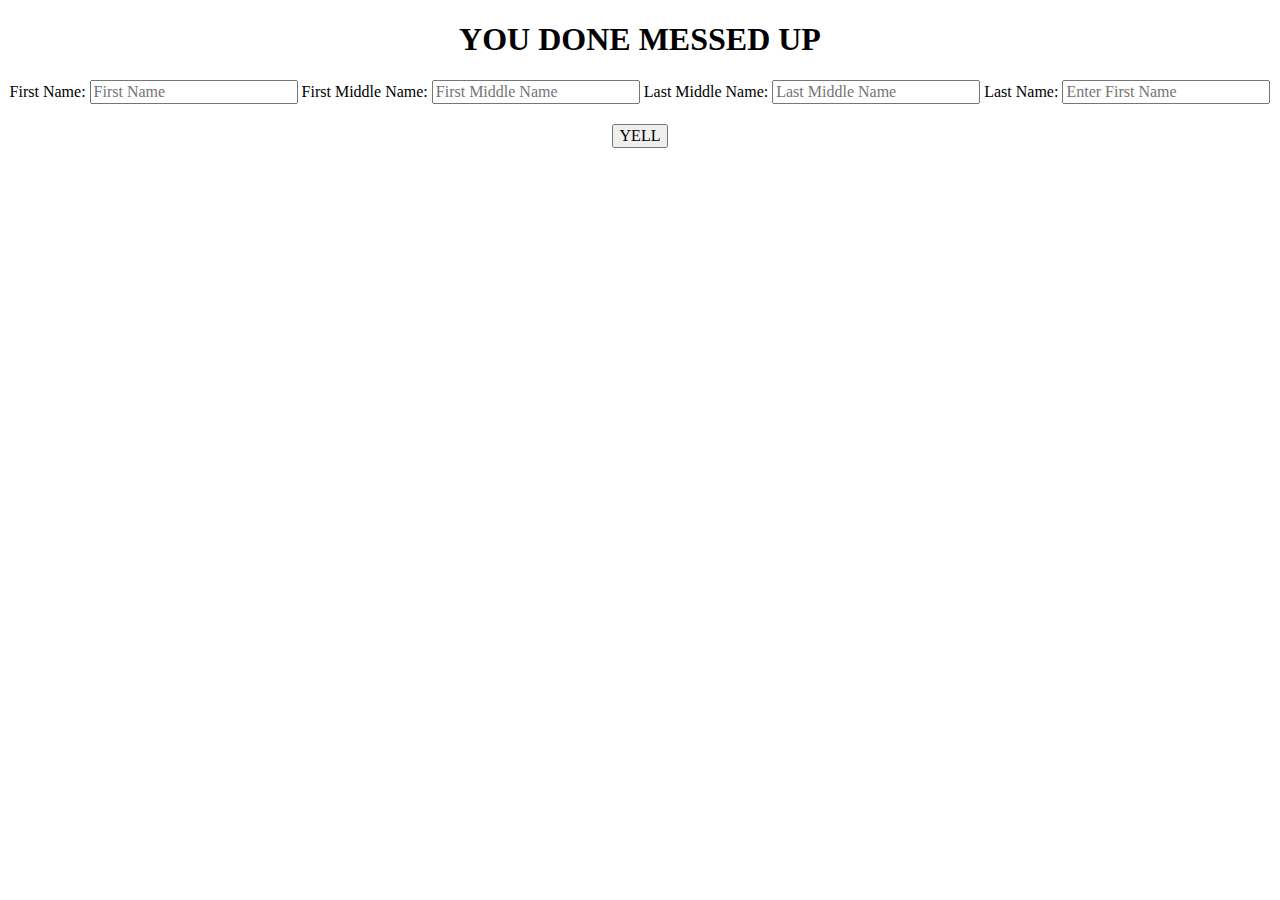
<file: class12-materials/angry-parent-simulator/index.html>
<!DOCTYPE html>
<html lang="en">
	<head>
    	<meta charset="utf-8">
    	<meta name="description" content="This app simulates when your parental unit is really mad at you">
    	<meta name="keywords" content="mom, dad, yell">

		<title>Angry Parent Simulator</title>

		<!-- external CSS link -->
		<link rel="stylesheet" href="css/normalize.css">
		<link rel="stylesheet" href="css/style.css">
	</head>
	<body>

		<h1>YOU DONE MESSED UP</h1>

		<form>
			<label for="firstName"> First Name: </label>
			<input id="firstName" type="text" placeholder="First Name">
			<label for="firstMiddle"> First Middle Name: </label>
			<input id="firstMiddle" type="text" placeholder="First Middle Name">
			<label for="lastMiddle"> Last Middle Name: </label>
			<input id="lastMiddle" type="text" placeholder="Last Middle Name">
			<label for="lastName"> Last Name: </label>
			<input id="lastName" type="text" placeholder="Enter First Name">
		</form>

		<button id="yell" type="button" name="button">YELL</button>

		<h2 id="placeToYell"></h2>


		<script type="text/javascript" src="js/main.js"></script>
	</body>
</html>
</file>
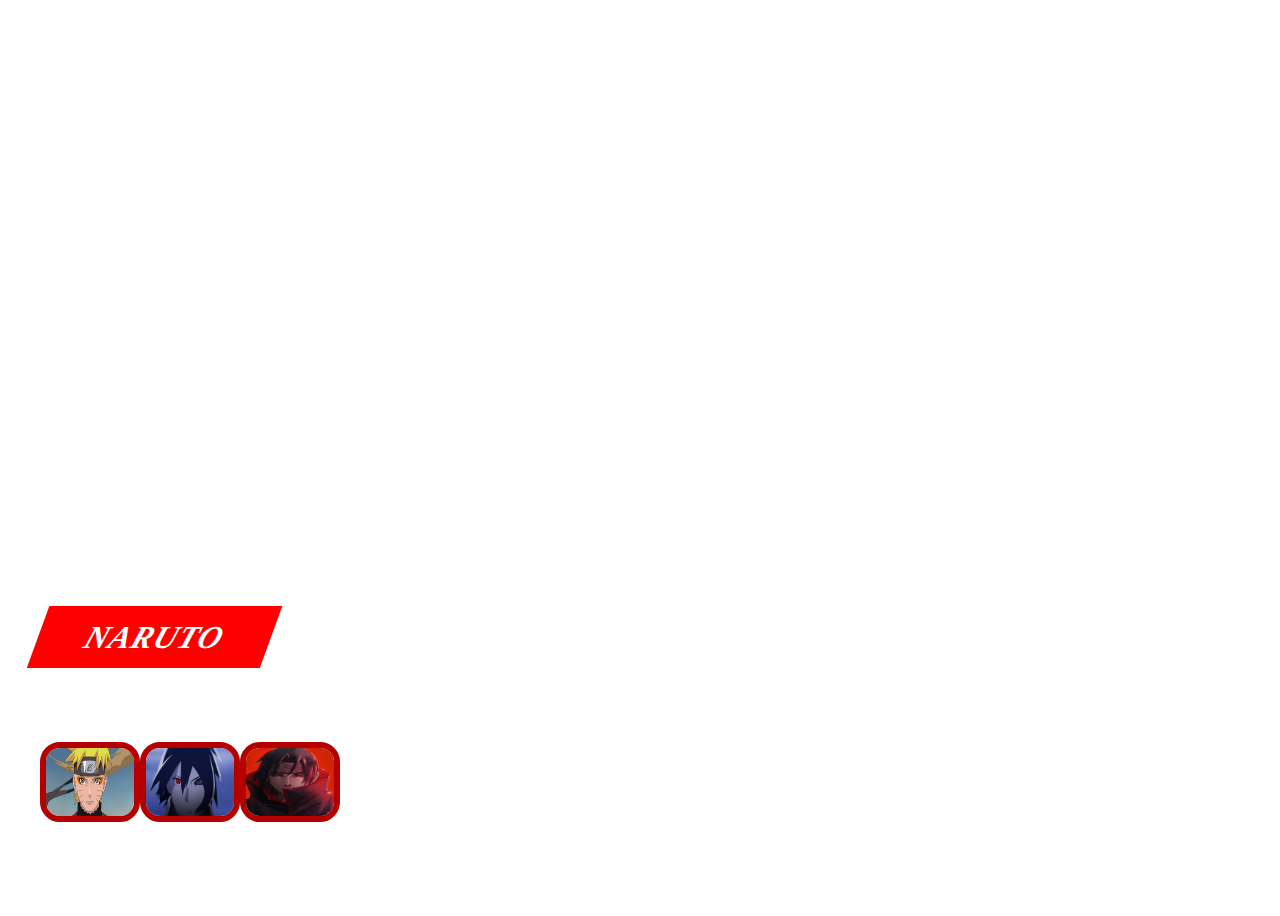
<file: class12-materials/background-picker/index.html>
<!DOCTYPE html>
<html lang="en">
  <head>
    <meta charset="utf-8" />
    <meta
      name="description"
      content="This app helps youtubers pick the best background color for their videos"
    />
    <meta name="keywords" content="youtube, background, lights" />

    <title>Naruto Characters</title>

    <!-- external CSS link -->
    <link rel="stylesheet" href="css/normalize.css" />
    <link rel="stylesheet" href="css/style.css" />
  </head>
  <body>
    <h1>NARUTO</h1>
    <ul>
      <li>
        <img src="./img/naruto.avif" alt="naruto" class="naruto" />
      </li>
      <li>
        <img src="./img/sasuke.avif" alt="sasuke" class="sasuke" />
      </li>
      <li>
        <img src="./img/itachi.jpg" alt="itachi" class="itachi" />
      </li>
    </ul>
    <script type="text/javascript" src="js/main.js"></script>
  </body>
</html>
</file>
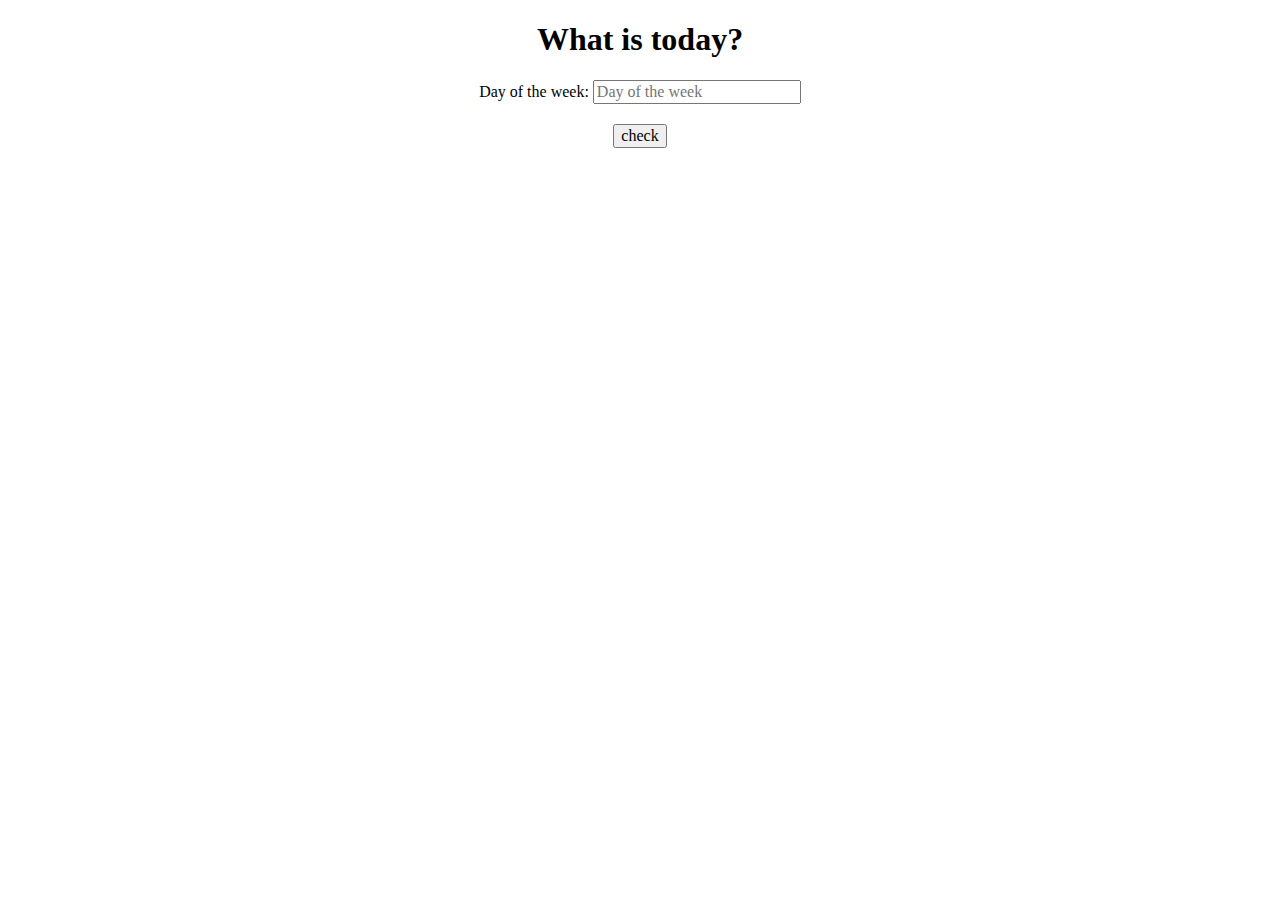
<file: class12-materials/class-weekend-boring/index.html>
<!DOCTYPE html>
<html lang="en">
	<head>
    	<meta charset="utf-8">
    	<meta name="description" content="This app lets you know today is class, the weekend, or a boring day">
    	<meta name="keywords" content="class, weekend, boring">

		<title>What is today?</title>

		<!-- external CSS link -->
		<link rel="stylesheet" href="css/normalize.css">
		<link rel="stylesheet" href="css/style.css">
	</head>
	<body>

		<h1>What is today?</h1>

		<form>
			<label for="day"> Day of the week: </label>
			<input id="day" type="text" placeholder="Day of the week">
		</form>

		<button id="check" type="button" name="button">check</button>

		<h2 id="placeToSee"></h2>


		<script type="text/javascript" src="js/main.js"></script>
	</body>
</html>
</file>
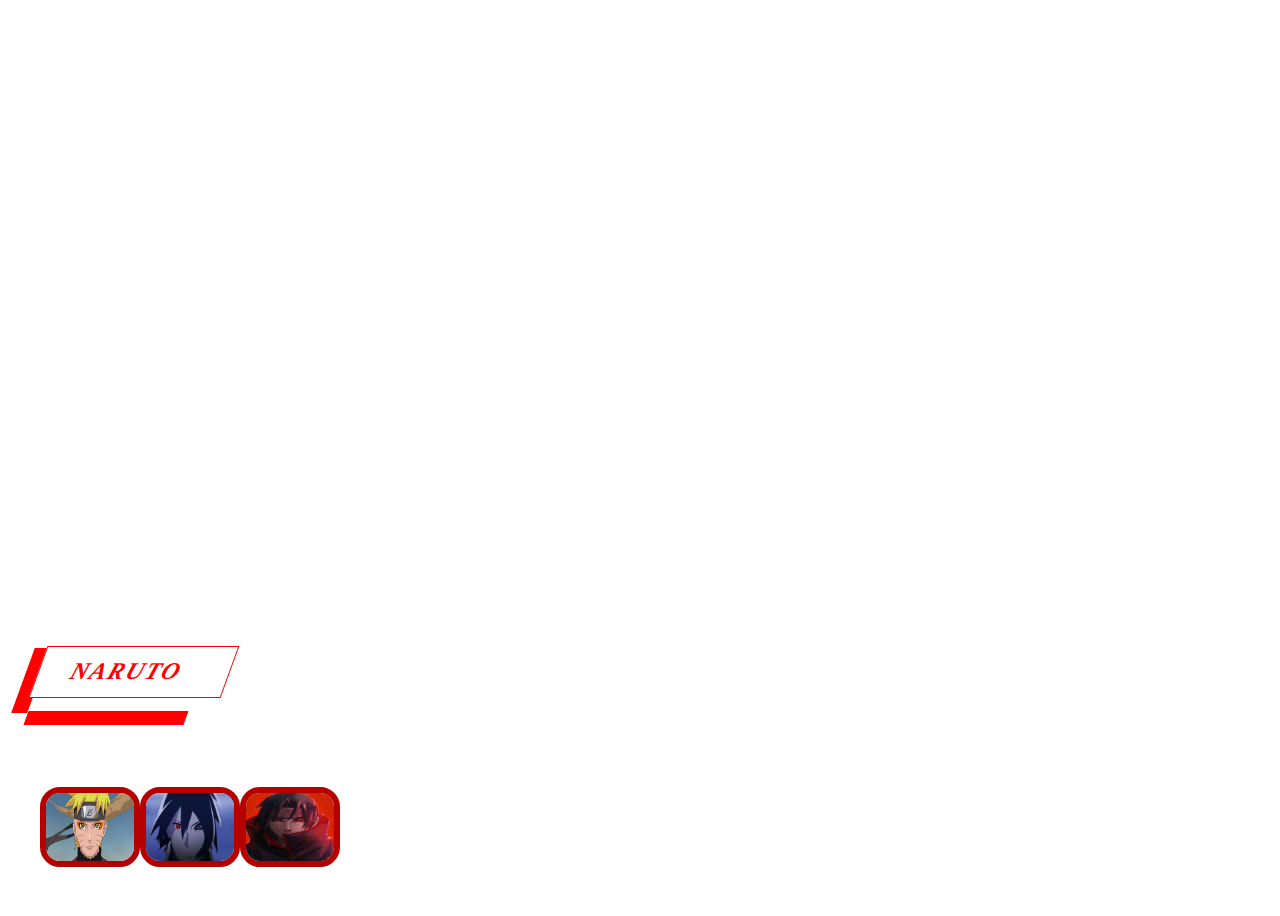
<file: class12-materials/naruto-character-picker/index.html>
<!DOCTYPE html>
<html lang="en">
  <head>
    <meta charset="utf-8" />
    <meta
      name="description"
      content="This app helps youtubers pick the best background color for their videos"
    />
    <meta name="keywords" content="youtube, background, lights" />

    <title>Naruto Characters</title>

    <!-- external CSS link -->
    <link rel="stylesheet" href="css/normalize.css" />
    <link rel="stylesheet" href="css/style.css" />
  </head>
  <body>
    <span class="left"></span>
    <span class="under"></span>
    <h1>NARUTO</h1>
    <ul>
      <li>
        <img src="./img/naruto.avif" alt="naruto" class="naruto" />
      </li>
      <li>
        <img src="./img/sasuke.avif" alt="sasuke" class="sasuke" />
      </li>
      <li>
        <img src="./img/itachi.jpg" alt="itachi" class="itachi" />
      </li>
    </ul>
    <script type="text/javascript" src="js/main.js"></script>
  </body>
</html>
</file>
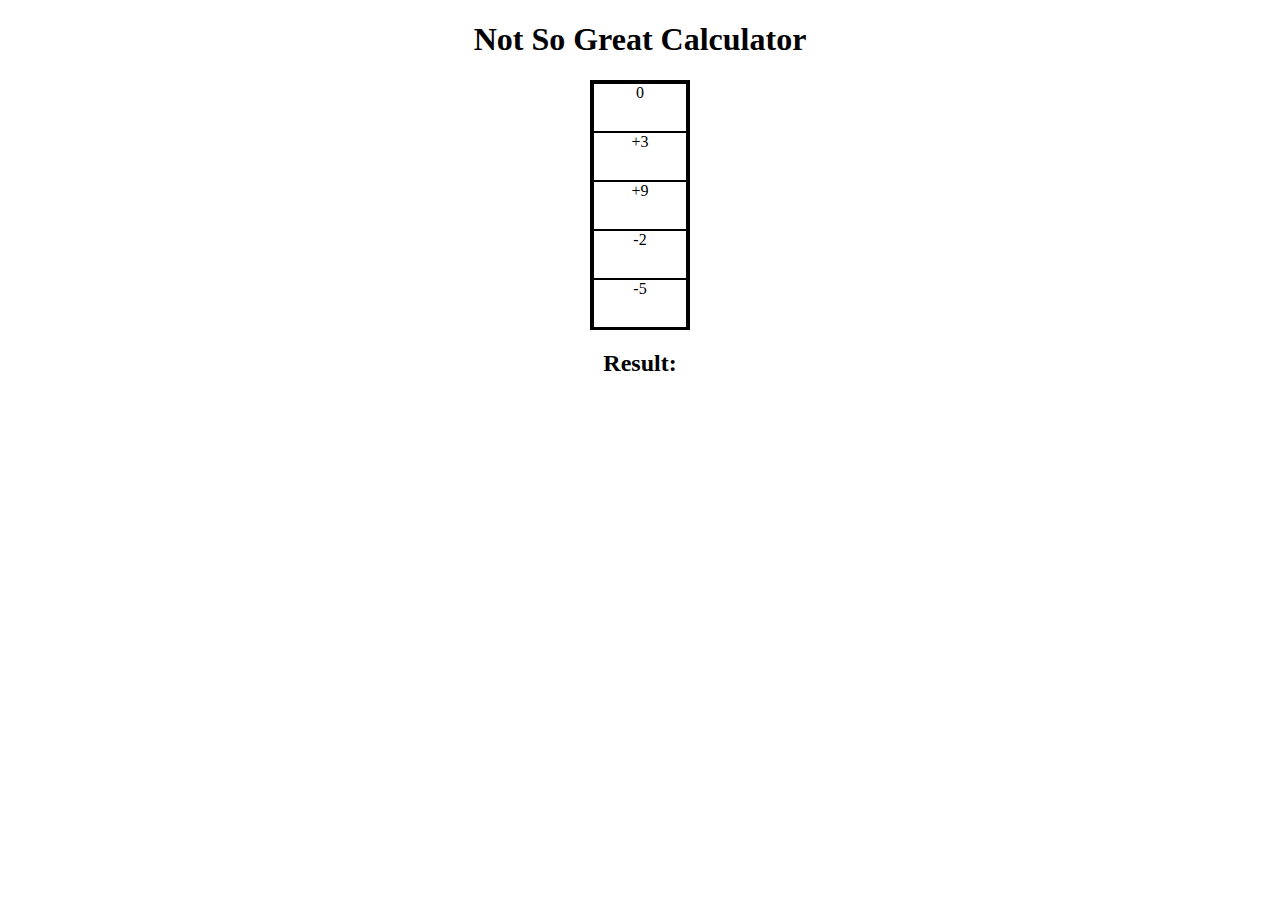
<file: class12-materials/simple-calculator/index.html>
<!DOCTYPE html>
<html lang="en">
  <head>
    <meta charset="utf-8" />
    <meta name="description" content="Not so great calculator" />
    <meta name="keywords" content="calculator, bad, numbers" />

    <title>Not So Great Calculator</title>

    <!-- external CSS link -->
    <link rel="stylesheet" href="css/normalize.css" />
    <link rel="stylesheet" href="css/style.css" />
  </head>
  <body>
    <h1>Not So Great Calculator</h1>
    <ul>
      <li id="pumpkin">0</li>
      <li id="dominosPizza">+3</li>
      <li id="zebra">+9</li>
      <li id="cantThinkOfAnything">-2</li>
      <li id="newli">-5</li>
    </ul>
    <h2>Result: <span id="placeToPutResult"></span></h2>

    <script type="text/javascript" src="js/main.js"></script>
  </body>
</html>
</file>
<file: class12-materials/angry-parent-simulator/css/style.css>
/******************************************
/* HOT GARBAGE - PLEASE DON'T MIMIC THIS CSS
/*******************************************/

/* Box Model Hack */
*{
  box-sizing: border-box;
}

/******************************************
/* LAYOUT
/*******************************************/
h1, h2, form{
  text-align: center;
}
button{
  display: block;
  margin: 20px auto;
}
ul{
  width: 100px;
  height: 200px;
  border: 3px solid black;
  margin: 0 auto;
  list-style: none;
  padding: 0;
}
li{
  text-align: center;
  width: 94px;
  height: 49px;
  border: 1px solid black;
}
h2{
  font-size: 100px;
  color: red;
  font-weight: bold;
}
/******************************************
/* ADDITIONAL STYLES
/*******************************************/
</file>
<file: class12-materials/background-picker/css/style.css>
/******************************************
/* HOT GARBAGE - PLEASE DON'T MIMIC THIS CSS
/*******************************************/

/* Box Model Hack */
* {
  box-sizing: border-box;
}

/******************************************
/* LAYOUT
/*******************************************/
body {
  height: 100vh;
  overflow: hidden;
  background: url(https://www.nawpic.com/media/2020/naruto-4k-nawpic-11.jpg);
  background-size: cover;
  background-repeat: no-repeat;
  background-position: center;
  transition: all 0.5s linear;
}
h1 {
  position: absolute;
  top: 65%;
  left: 3%;
  color: white;
  background: red;
  padding: 0.8rem 3rem;
  letter-spacing: 1px;
  font-style: italic;
  transform: skewX(-20deg);
  transition: all 0.5s linear;
}
ul {
  height: 90vh;
  list-style: none;
  display: flex;
  justify-content: space-between;
  align-items: flex-end;
  width: 25%;
}
ul li img {
  width: 100px;
  height: 80px;
  border-radius: 20px;
  border: 6px solid rgb(181, 0, 0);
}
/******************************************
/* ADDITIONAL STYLES
/*******************************************/
</file>
<file: class12-materials/class-weekend-boring/css/style.css>
/******************************************
/* HOT GARBAGE - PLEASE DON'T MIMIC THIS CSS
/*******************************************/

/* Box Model Hack */
*{
  box-sizing: border-box;
}

/******************************************
/* LAYOUT
/*******************************************/
h1, h2, form{
  text-align: center;
}
button{
  display: block;
  margin: 20px auto;
}
ul{
  width: 100px;
  height: 200px;
  border: 3px solid black;
  margin: 0 auto;
  list-style: none;
  padding: 0;
}
li{
  text-align: center;
  width: 94px;
  height: 49px;
  border: 1px solid black;
}
h2{
  font-size: 100px;
  color: red;
  font-weight: bold;
}
/******************************************
/* ADDITIONAL STYLES
/*******************************************/
</file>
<file: class12-materials/naruto-character-picker/css/style.css>
/******************************************
/* HOT GARBAGE - PLEASE DON'T MIMIC THIS CSS
/*******************************************/

/* Box Model Hack */
* {
  box-sizing: border-box;
}

/******************************************
/* LAYOUT
/*******************************************/
body {
  height: 100vh;
  overflow: hidden;
  background: url(https://www.nawpic.com/media/2020/naruto-4k-nawpic-11.jpg);
  background-size: cover;
  background-repeat: no-repeat;
  background-position: center;
  transition: all 0.5s linear;
}
.left {
  height: 65px;
  width: 1rem;
  display: inline-block;
  background: red;
  position: absolute;
  top: 72%;
  left: 1.8%;
  transform: skewX(-20deg);
}
.under {
  height: 14px;
  width: 10rem;
  background: red;
  display: inline-block;
  position: absolute;
  top: 79%;
  left: 2%;
  transform: skewX(-20deg);
}
h1 {
  position: absolute;
  top: 70%;
  left: 3%;
  color: red;
  background: white;
  padding: 0.7rem 2rem;
  padding-right: 3rem;
  letter-spacing: 2px;
  font-style: italic;
  transform: skewX(-20deg);
  transition: all 0.5s linear;
  font-size: 1.5rem;
  border: 1px solid red;
}
ul {
  height: 95vh;
  list-style: none;
  display: flex;
  justify-content: space-between;
  align-items: flex-end;
  width: 25%;
}
ul li img {
  width: 100px;
  height: 80px;
  border-radius: 20px;
  border: 6px solid rgb(181, 0, 0);
}
/******************************************
/* ADDITIONAL STYLES
/*******************************************/
</file>
<file: class12-materials/simple-calculator/css/style.css>
/******************************************
/* HOT GARBAGE - PLEASE DON'T MIMIC THIS CSS
/*******************************************/

/* Box Model Hack */
* {
  box-sizing: border-box;
}

/******************************************
/* LAYOUT
/*******************************************/
h1,
h2 {
  text-align: center;
}
img {
  display: block;
  height: 300px;
  margin: 0 auto;
}
ul {
  width: 100px;
  height: 250px;
  border: 3px solid black;
  margin: 0 auto;
  list-style: none;
  padding: 0;
}
li {
  text-align: center;
  width: 94px;
  height: 49px;
  border: 1px solid black;
}

/******************************************
/* ADDITIONAL STYLES
/*******************************************/
</file>
